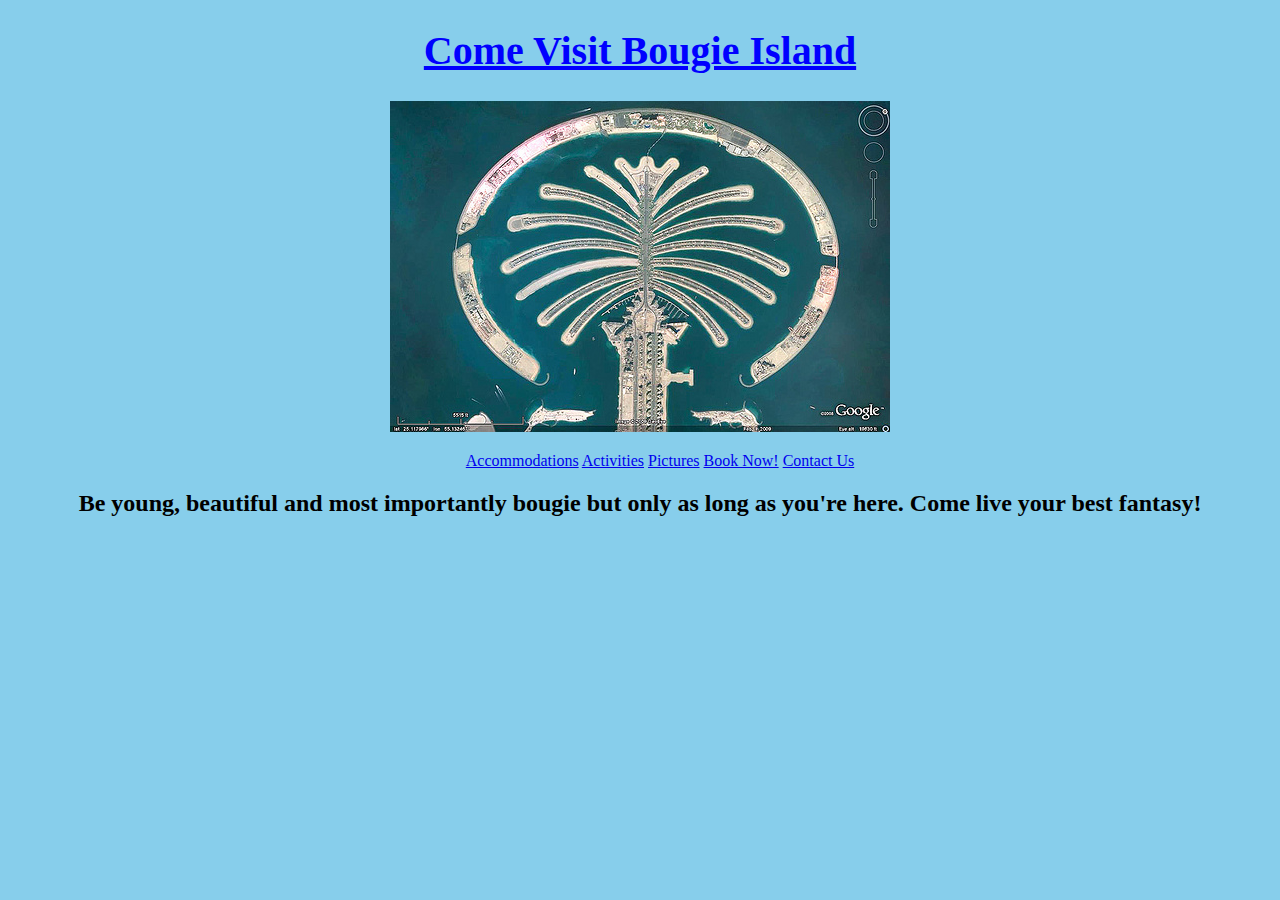
<file: index.html>
<!DOCTYPE html>
<html>
  <head>
    <link href="css/style1.css" rel="stylesheet" type="text/css">
    <title>Welcome to Bougie Island</title>
  </head>
  <body>
    <h1>Come Visit Bougie Island</h1>
    <img src="img/index.jpg" alt="aerial view">
<ul>
  <a href="accommodations.html">Accommodations</a>
  <a href="activities.html">Activities</a>
  <a href="pictures.html">Pictures</a>
  <a href="travel-arrangements.html">Book Now!</a>
  <a href="contact.html">Contact Us</a>
</ul>

    <h2>Be young, beautiful and most importantly bougie but only as long as you're here. Come live your best fantasy!</h2>
  </body>

  </head>
</html>
</file>
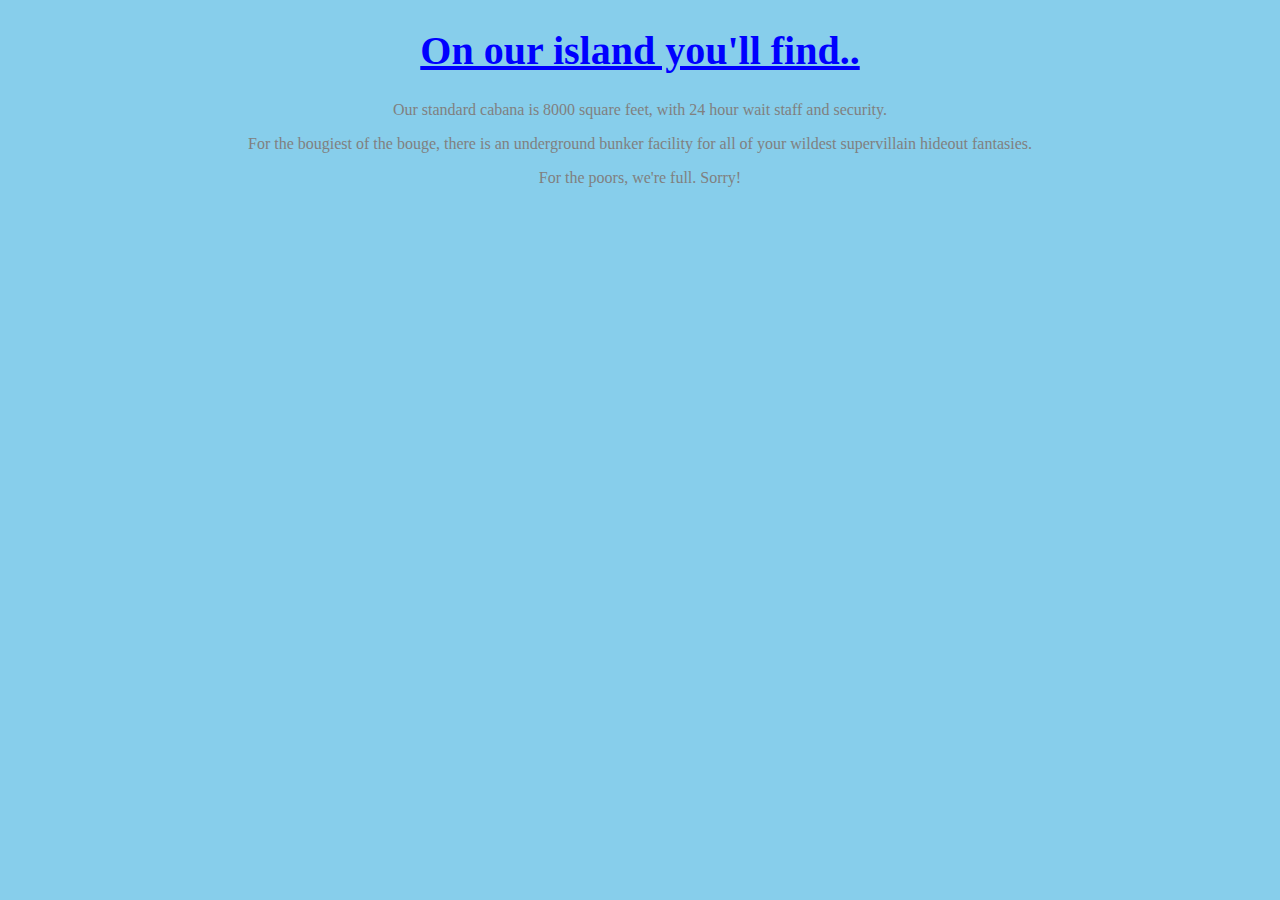
<file: accommodations.html>
<!DOCTYPE html>
<html>
  <head>
    <link href="css/style1.css" rel="stylesheet" type="text/css">
    <title>Accomodations</title>
  </head>
  <body>
    <h1>On our island you'll find..</h1>
<p>Our standard cabana is 8000 square feet, with 24 hour wait staff and security.</p>
  <p>For the bougiest of the bouge, there is an underground bunker facility for all of your wildest supervillain hideout fantasies.</p>
  <p>For the poors, we're full. Sorry!</p>

  </body>

  </head>
</html>
</file>
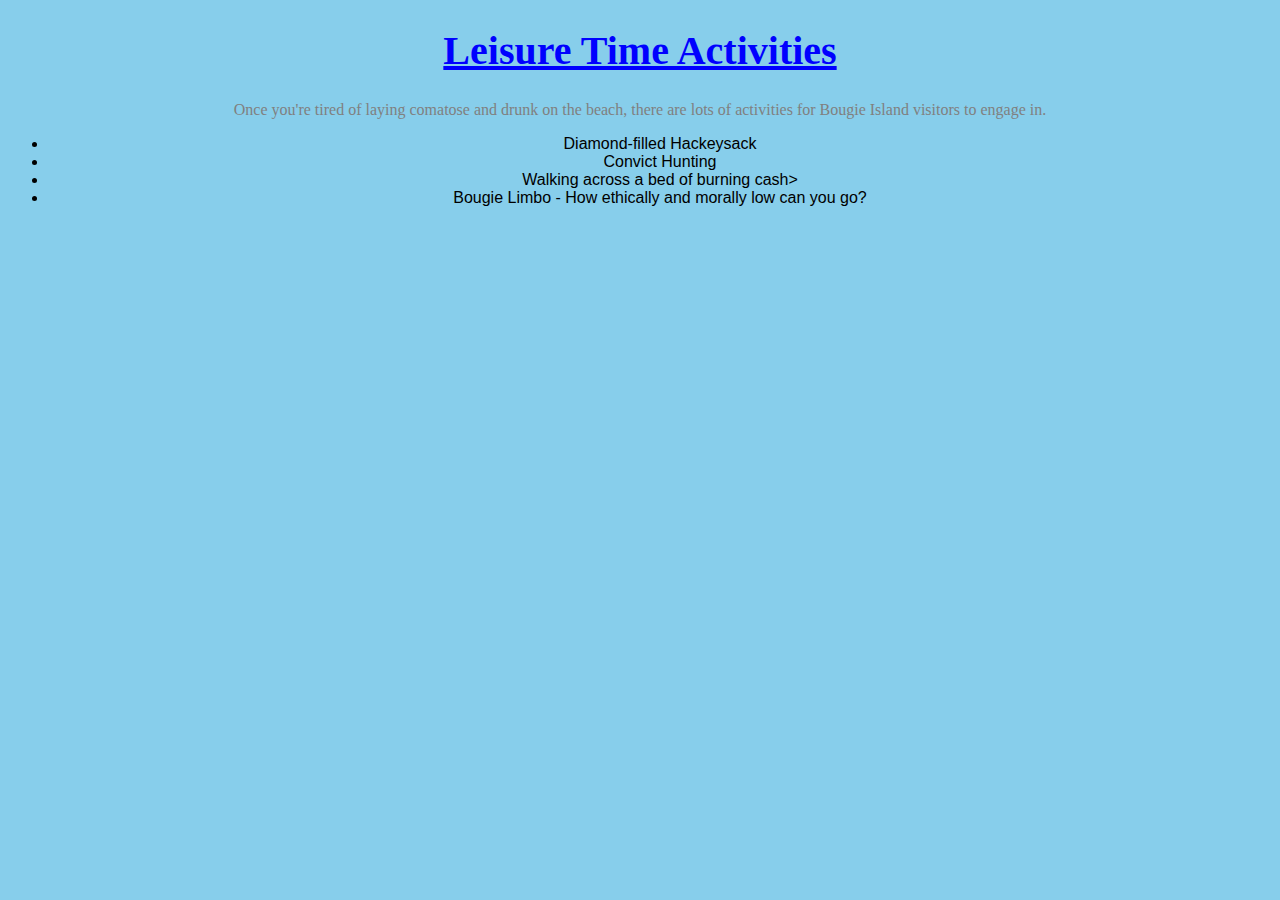
<file: activities.html>
<!DOCTYPE html>
<html>
  <head>
    <link href="css/style1.css" rel="stylesheet" type="text/css">
    <title>Activities</title>
  </head>
  <body>
    <h1>Leisure Time Activities</h1>
    <p>Once you're tired of laying comatose and drunk on the beach, there are lots of activities for Bougie Island visitors to engage in.</p>
    <ul>
      <li>Diamond-filled Hackeysack</li>
      <li>Convict Hunting</li>
      <li>Walking across a bed of burning cash></li>
      <li>Bougie Limbo - How ethically and morally low can you go?</li>
    </ul>
  </body>
  </head>
</html>
</file>
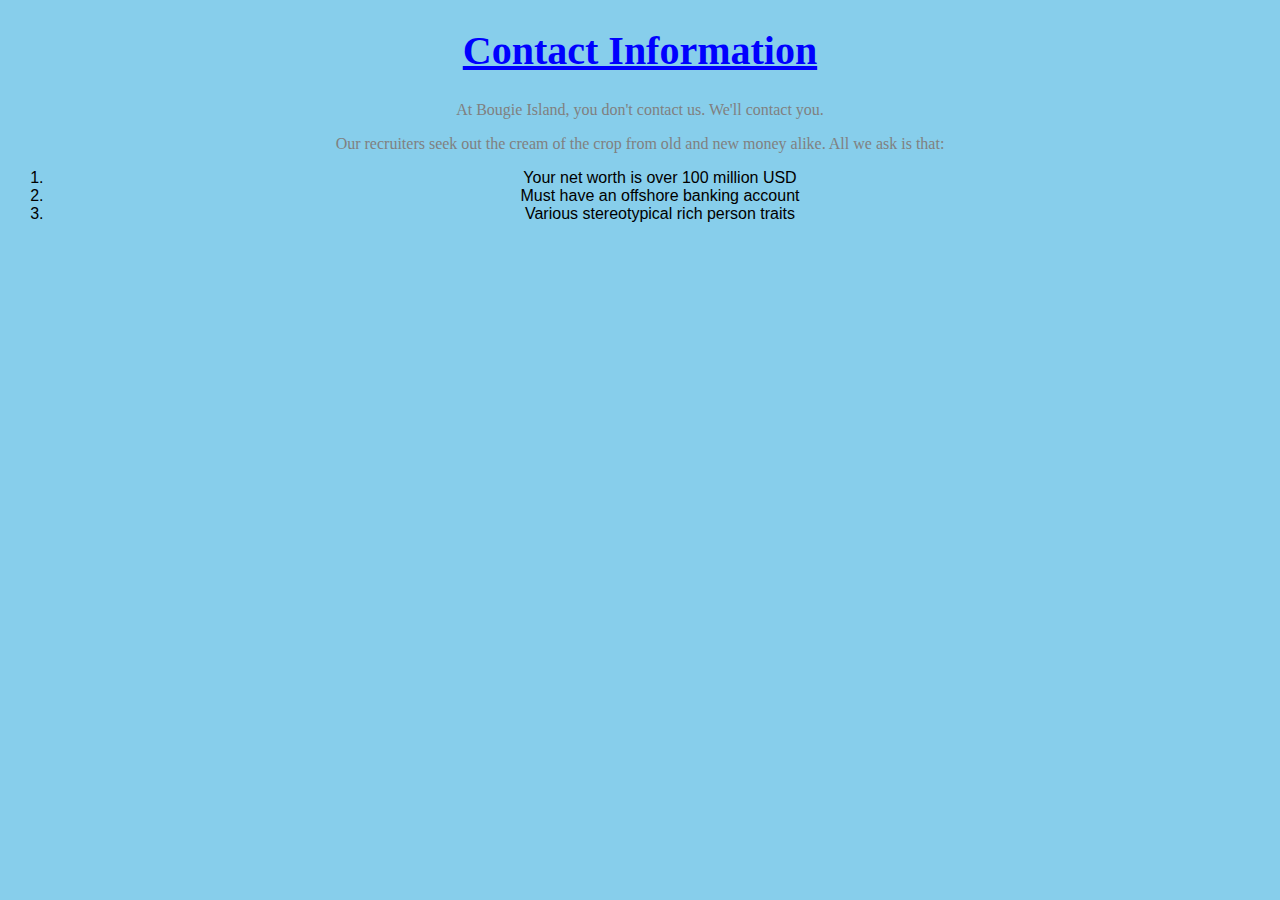
<file: contact.html>
<!DOCTYPE html>
<html>
  <head>
    <link href="css/style1.css" rel="stylesheet" type="text/css">
    <title>Contact Information</title>
  </head>
  <body>
    <h1>Contact Information</h1>
    <p>At Bougie Island, you don't contact us. We'll contact you.</p>
    <p>Our recruiters seek out the cream of the crop from old and new money alike. All we ask is that:</p>
    <ol>
        <li>Your net worth is over 100 million USD</li>
        <li>Must have an offshore banking account</li>
        <li>Various stereotypical rich person traits</li>
    </ol>
  </body>
  </head>
</html>
</file>
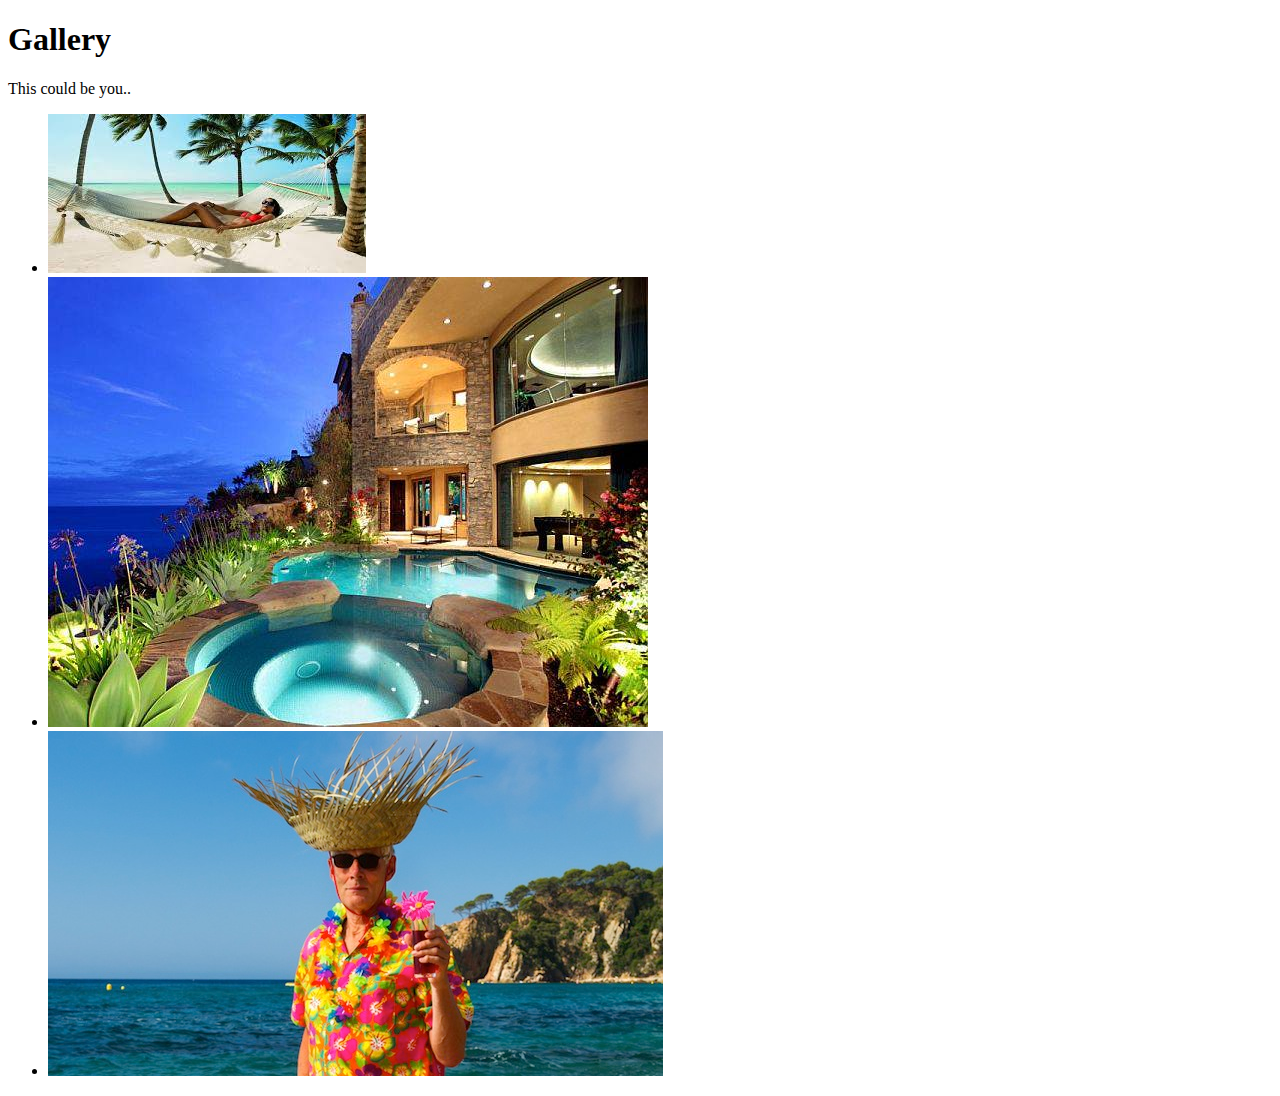
<file: pictures.html>
<!DOCTYPE html>
<html>
  <head>
    <title>Gallery</title>
  </head>
  <body>
    <h1>Gallery</h1>
    <p>This could be you..</p>
    <ul>
        <li><img src="img/hammock.jpg" alt="Rest and Relaxation"></li>
        <li><img src="img/resort.jpg" alt="Spacious and Private"></li>
        <li><img src="img/paradise.jpg" alt="Hot Hardbodies"></li>
    </ul>
  </body>
  </head>
</html>
</file>
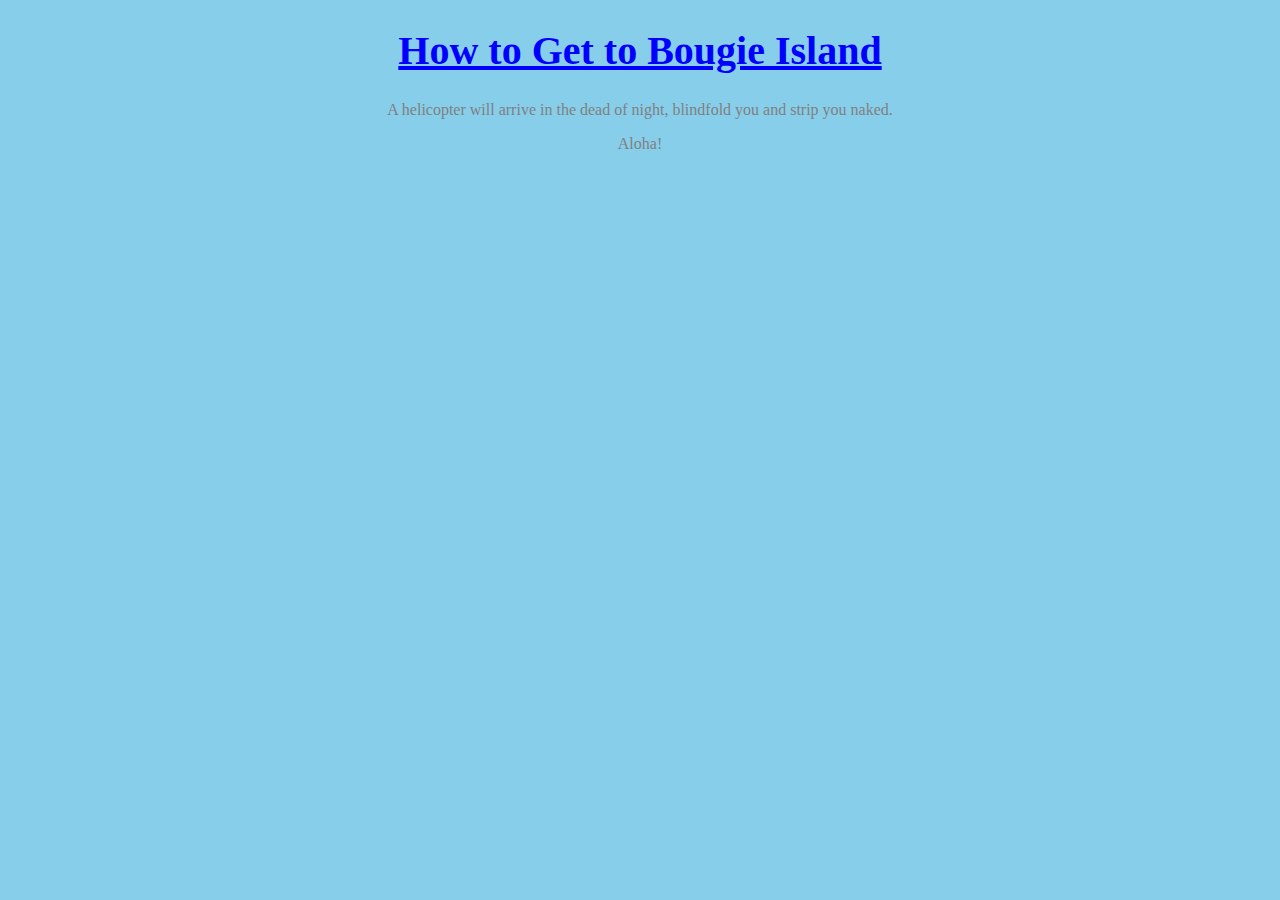
<file: travel-arrangements.html>
<!DOCTYPE html>
<html>
  <head>
    <link href="css/style1.css" rel="stylesheet" type="text/css">
    <title>Travel Arrangenents</title>
  </head>
  <body>
    <h1>How to Get to Bougie Island</h1>
    <p>A helicopter will arrive in the dead of night, blindfold you and strip you naked.</p>
    <p>Aloha!</p>

  </body>
  </head>
</html>
</file>
<file: css/style1.css>
h1 {
  color: blue;
  font-size: 40px;
  font-family: cursive;
  text-decoration-line: underline;
}

p {
  color: gray;
}

li {
  font-family: Verdana, Geneva, Tahoma, sans-serif;
  
}

body {
  background-color: skyblue;
  text-align: center;
}
</file>
